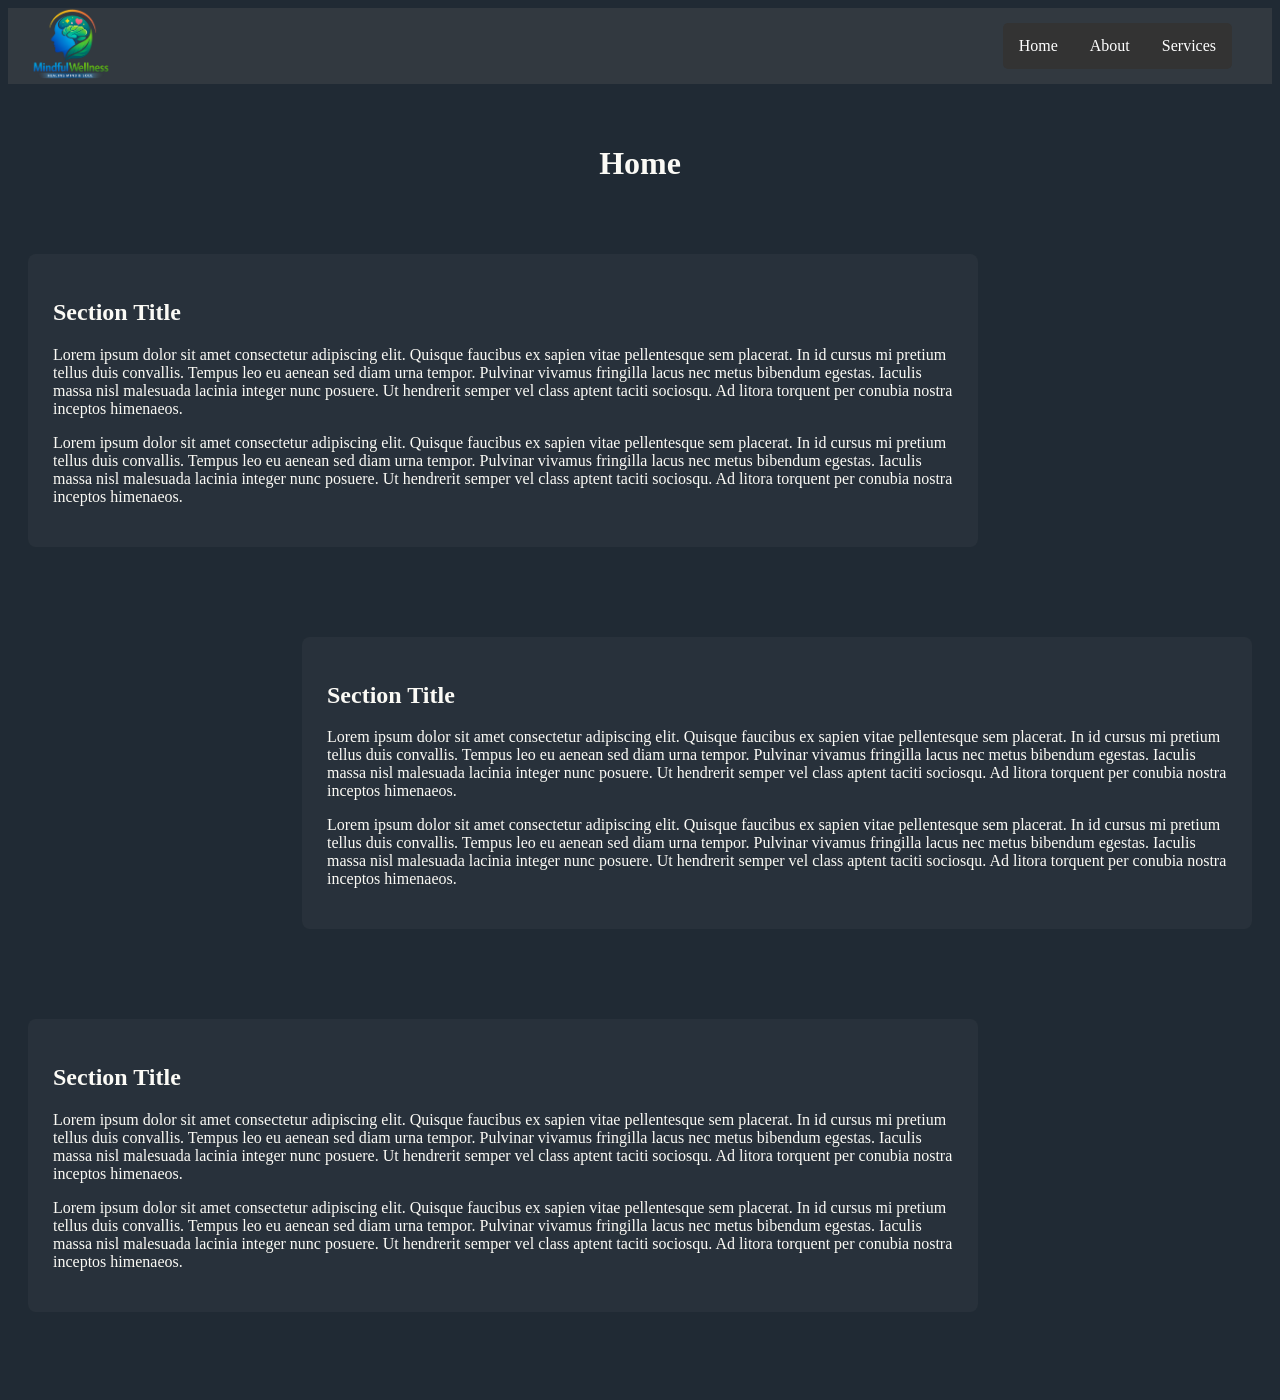
<file: index.html>
<!DOCTYPE html>
<html>
    <head>
        <meta charset="UTF-8">
        <meta name="viewport" content="width=device-width, initial-scale=1.0">
        <title>Home Page</title>
        <link rel="stylesheet" href="css/styles.css">
    </head>
    <body>
        <header class="site-header">
            <div class="logo">
                <a href="index.html" class="logo">
                    <img src="images/logo_2.png" alt="company logo">
                </a>
            </div>
            <nav class="navbar">
                <ul class="nav-links">
                    <li><a href="index.html">Home</a></li>
                    <li><a href="about.html">About</a></li>
                    <li><a href="services.html">Services</a></li>
                </ul>
            </nav>
        </header>
        <main class="container">
            <h1>Home</h1>
            <section class="section-left">
                <div class="text-box">
                    <h2>Section Title</h2>
                    <p>
                        Lorem ipsum dolor sit amet consectetur adipiscing elit. 
                        Quisque faucibus ex sapien vitae pellentesque sem 
                        placerat. In id cursus mi pretium tellus duis convallis. 
                        Tempus leo eu aenean sed diam urna tempor. Pulvinar 
                        vivamus fringilla lacus nec metus bibendum egestas. 
                        Iaculis massa nisl malesuada lacinia integer nunc 
                        posuere. Ut hendrerit semper vel class aptent taciti 
                        sociosqu. Ad litora torquent per conubia nostra inceptos 
                        himenaeos.
                    </p>
                    <p>
                        Lorem ipsum dolor sit amet consectetur adipiscing elit. 
                        Quisque faucibus ex sapien vitae pellentesque sem 
                        placerat. In id cursus mi pretium tellus duis convallis. 
                        Tempus leo eu aenean sed diam urna tempor. Pulvinar 
                        vivamus fringilla lacus nec metus bibendum egestas. 
                        Iaculis massa nisl malesuada lacinia integer nunc 
                        posuere. Ut hendrerit semper vel class aptent taciti 
                        sociosqu. Ad litora torquent per conubia nostra inceptos 
                        himenaeos.
                    </p>
                </div>
            </section>
            <section class="section-right">
                <div class="text-box">
                    <h2>Section Title</h2>
                    <p>
                        Lorem ipsum dolor sit amet consectetur adipiscing elit. 
                        Quisque faucibus ex sapien vitae pellentesque sem 
                        placerat. In id cursus mi pretium tellus duis convallis. 
                        Tempus leo eu aenean sed diam urna tempor. Pulvinar 
                        vivamus fringilla lacus nec metus bibendum egestas. 
                        Iaculis massa nisl malesuada lacinia integer nunc 
                        posuere. Ut hendrerit semper vel class aptent taciti 
                        sociosqu. Ad litora torquent per conubia nostra inceptos 
                        himenaeos.
                    </p>
                    <p>
                        Lorem ipsum dolor sit amet consectetur adipiscing elit. 
                        Quisque faucibus ex sapien vitae pellentesque sem 
                        placerat. In id cursus mi pretium tellus duis convallis. 
                        Tempus leo eu aenean sed diam urna tempor. Pulvinar 
                        vivamus fringilla lacus nec metus bibendum egestas. 
                        Iaculis massa nisl malesuada lacinia integer nunc 
                        posuere. Ut hendrerit semper vel class aptent taciti 
                        sociosqu. Ad litora torquent per conubia nostra inceptos 
                        himenaeos.
                    </p>
                </div>
            </section>
            <section class="section-left">
                <div class="text-box">
                    <h2>Section Title</h2>
                    <p>
                        Lorem ipsum dolor sit amet consectetur adipiscing elit. 
                        Quisque faucibus ex sapien vitae pellentesque sem 
                        placerat. In id cursus mi pretium tellus duis convallis. 
                        Tempus leo eu aenean sed diam urna tempor. Pulvinar 
                        vivamus fringilla lacus nec metus bibendum egestas. 
                        Iaculis massa nisl malesuada lacinia integer nunc 
                        posuere. Ut hendrerit semper vel class aptent taciti 
                        sociosqu. Ad litora torquent per conubia nostra inceptos 
                        himenaeos.
                    </p>
                    <p>
                        Lorem ipsum dolor sit amet consectetur adipiscing elit. 
                        Quisque faucibus ex sapien vitae pellentesque sem 
                        placerat. In id cursus mi pretium tellus duis convallis. 
                        Tempus leo eu aenean sed diam urna tempor. Pulvinar 
                        vivamus fringilla lacus nec metus bibendum egestas. 
                        Iaculis massa nisl malesuada lacinia integer nunc 
                        posuere. Ut hendrerit semper vel class aptent taciti 
                        sociosqu. Ad litora torquent per conubia nostra inceptos 
                        himenaeos.
                    </p>
                </div>
            </section>
        </main>
    </body>
</html>
</file>
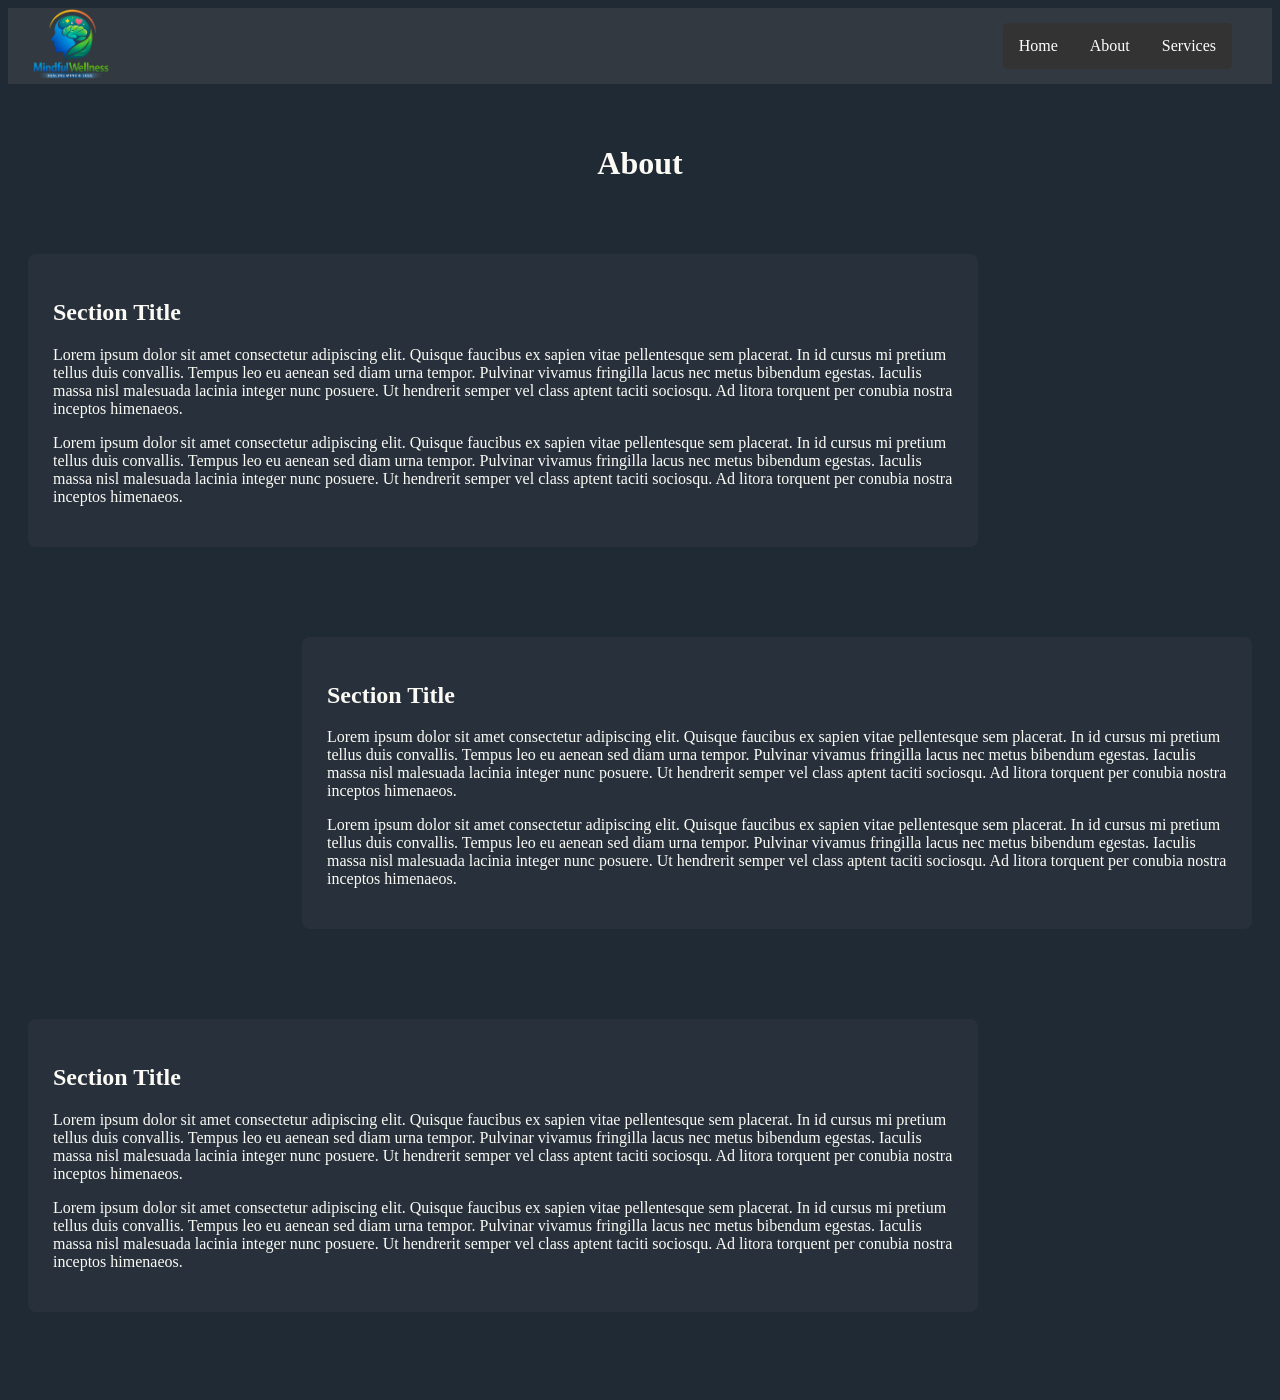
<file: about.html>
<!DOCTYPE html>
<html>
    <head>
        <meta charset="UTF-8">
        <meta name="viewport" content="width=device-width, initial-scale=1.0">
        <title>About Page</title>
        <link rel="stylesheet" href="css/styles.css">
    </head>
    <body>
        <header class="site-header">
            <div class="logo">
                <a href="index.html" class="logo">
                    <img src="images/logo_2.png" alt="company logo">
                </a>
            </div>
            <nav class="navbar">
                <ul class="nav-links">
                    <li><a href="index.html">Home</a></li>
                    <li><a href="about.html">About</a></li>
                    <li><a href="services.html">Services</a></li>
                </ul>
            </nav>
        </header>
        <main class="container">
            <h1>About</h1>
            <section class="section-left">
                <div class="text-box">
                    <h2>Section Title</h2>
                    <p>
                        Lorem ipsum dolor sit amet consectetur adipiscing elit. 
                        Quisque faucibus ex sapien vitae pellentesque sem 
                        placerat. In id cursus mi pretium tellus duis convallis. 
                        Tempus leo eu aenean sed diam urna tempor. Pulvinar 
                        vivamus fringilla lacus nec metus bibendum egestas. 
                        Iaculis massa nisl malesuada lacinia integer nunc 
                        posuere. Ut hendrerit semper vel class aptent taciti 
                        sociosqu. Ad litora torquent per conubia nostra inceptos 
                        himenaeos.
                    </p>
                    <p>
                        Lorem ipsum dolor sit amet consectetur adipiscing elit. 
                        Quisque faucibus ex sapien vitae pellentesque sem 
                        placerat. In id cursus mi pretium tellus duis convallis. 
                        Tempus leo eu aenean sed diam urna tempor. Pulvinar 
                        vivamus fringilla lacus nec metus bibendum egestas. 
                        Iaculis massa nisl malesuada lacinia integer nunc 
                        posuere. Ut hendrerit semper vel class aptent taciti 
                        sociosqu. Ad litora torquent per conubia nostra inceptos 
                        himenaeos.
                    </p>
                </div>
            </section>
            <section class="section-right">
                <div class="text-box">
                    <h2>Section Title</h2>
                    <p>
                        Lorem ipsum dolor sit amet consectetur adipiscing elit. 
                        Quisque faucibus ex sapien vitae pellentesque sem 
                        placerat. In id cursus mi pretium tellus duis convallis. 
                        Tempus leo eu aenean sed diam urna tempor. Pulvinar 
                        vivamus fringilla lacus nec metus bibendum egestas. 
                        Iaculis massa nisl malesuada lacinia integer nunc 
                        posuere. Ut hendrerit semper vel class aptent taciti 
                        sociosqu. Ad litora torquent per conubia nostra inceptos 
                        himenaeos.
                    </p>
                    <p>
                        Lorem ipsum dolor sit amet consectetur adipiscing elit. 
                        Quisque faucibus ex sapien vitae pellentesque sem 
                        placerat. In id cursus mi pretium tellus duis convallis. 
                        Tempus leo eu aenean sed diam urna tempor. Pulvinar 
                        vivamus fringilla lacus nec metus bibendum egestas. 
                        Iaculis massa nisl malesuada lacinia integer nunc 
                        posuere. Ut hendrerit semper vel class aptent taciti 
                        sociosqu. Ad litora torquent per conubia nostra inceptos 
                        himenaeos.
                    </p>
                </div>
            </section>
            <section class="section-left">
                <div class="text-box">
                    <h2>Section Title</h2>
                    <p>
                        Lorem ipsum dolor sit amet consectetur adipiscing elit. 
                        Quisque faucibus ex sapien vitae pellentesque sem 
                        placerat. In id cursus mi pretium tellus duis convallis. 
                        Tempus leo eu aenean sed diam urna tempor. Pulvinar 
                        vivamus fringilla lacus nec metus bibendum egestas. 
                        Iaculis massa nisl malesuada lacinia integer nunc 
                        posuere. Ut hendrerit semper vel class aptent taciti 
                        sociosqu. Ad litora torquent per conubia nostra inceptos 
                        himenaeos.
                    </p>
                    <p>
                        Lorem ipsum dolor sit amet consectetur adipiscing elit. 
                        Quisque faucibus ex sapien vitae pellentesque sem 
                        placerat. In id cursus mi pretium tellus duis convallis. 
                        Tempus leo eu aenean sed diam urna tempor. Pulvinar 
                        vivamus fringilla lacus nec metus bibendum egestas. 
                        Iaculis massa nisl malesuada lacinia integer nunc 
                        posuere. Ut hendrerit semper vel class aptent taciti 
                        sociosqu. Ad litora torquent per conubia nostra inceptos 
                        himenaeos.
                    </p>
                </div>
            </section>
        </main>
    </body>
</html>
</file>
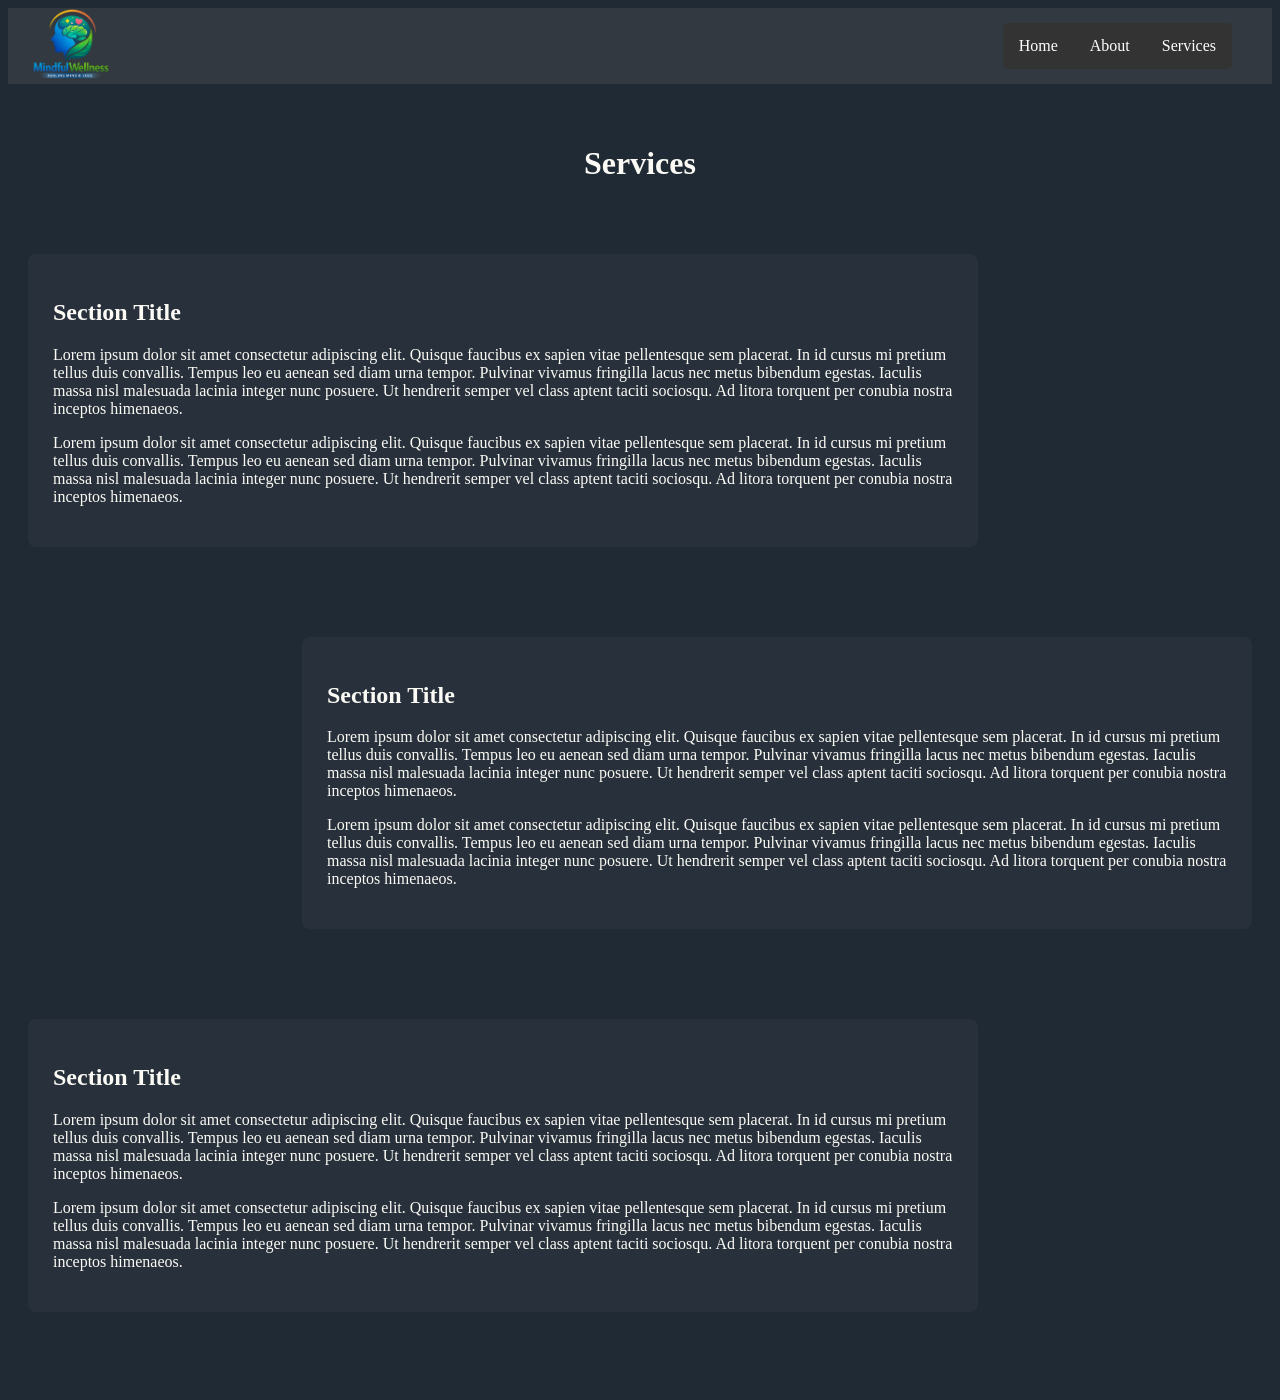
<file: services.html>
<!DOCTYPE html>
<html>
    <head>
        <meta charset="UTF-8">
        <meta name="viewport" content="width=device-width, initial-scale=1.0">
        <title>Services Page</title>
        <link rel="stylesheet" href="css/styles.css">
    </head>
    <body>
        <header class="site-header">
            <div class="logo">
                <a href="index.html" class="logo">
                    <img src="images/logo_2.png" alt="company logo">
                </a>
            </div>
            <nav class="navbar">
                <ul class="nav-links">
                    <li><a href="index.html">Home</a></li>
                    <li><a href="about.html">About</a></li>
                    <li><a href="services.html">Services</a></li>
                </ul>
            </nav>
        </header>
        <main class="container">
            <h1>Services</h1>
            <section class="section-left">
                <div class="text-box">
                    <h2>Section Title</h2>
                    <p>
                        Lorem ipsum dolor sit amet consectetur adipiscing elit. 
                        Quisque faucibus ex sapien vitae pellentesque sem 
                        placerat. In id cursus mi pretium tellus duis convallis. 
                        Tempus leo eu aenean sed diam urna tempor. Pulvinar 
                        vivamus fringilla lacus nec metus bibendum egestas. 
                        Iaculis massa nisl malesuada lacinia integer nunc 
                        posuere. Ut hendrerit semper vel class aptent taciti 
                        sociosqu. Ad litora torquent per conubia nostra inceptos 
                        himenaeos.
                    </p>
                    <p>
                        Lorem ipsum dolor sit amet consectetur adipiscing elit. 
                        Quisque faucibus ex sapien vitae pellentesque sem 
                        placerat. In id cursus mi pretium tellus duis convallis. 
                        Tempus leo eu aenean sed diam urna tempor. Pulvinar 
                        vivamus fringilla lacus nec metus bibendum egestas. 
                        Iaculis massa nisl malesuada lacinia integer nunc 
                        posuere. Ut hendrerit semper vel class aptent taciti 
                        sociosqu. Ad litora torquent per conubia nostra inceptos 
                        himenaeos.
                    </p>
                </div>
            </section>
            <section class="section-right">
                <div class="text-box">
                    <h2>Section Title</h2>
                    <p>
                        Lorem ipsum dolor sit amet consectetur adipiscing elit. 
                        Quisque faucibus ex sapien vitae pellentesque sem 
                        placerat. In id cursus mi pretium tellus duis convallis. 
                        Tempus leo eu aenean sed diam urna tempor. Pulvinar 
                        vivamus fringilla lacus nec metus bibendum egestas. 
                        Iaculis massa nisl malesuada lacinia integer nunc 
                        posuere. Ut hendrerit semper vel class aptent taciti 
                        sociosqu. Ad litora torquent per conubia nostra inceptos 
                        himenaeos.
                    </p>
                    <p>
                        Lorem ipsum dolor sit amet consectetur adipiscing elit. 
                        Quisque faucibus ex sapien vitae pellentesque sem 
                        placerat. In id cursus mi pretium tellus duis convallis. 
                        Tempus leo eu aenean sed diam urna tempor. Pulvinar 
                        vivamus fringilla lacus nec metus bibendum egestas. 
                        Iaculis massa nisl malesuada lacinia integer nunc 
                        posuere. Ut hendrerit semper vel class aptent taciti 
                        sociosqu. Ad litora torquent per conubia nostra inceptos 
                        himenaeos.
                    </p>
                </div>
            </section>
            <section class="section-left">
                <div class="text-box">
                    <h2>Section Title</h2>
                    <p>
                        Lorem ipsum dolor sit amet consectetur adipiscing elit. 
                        Quisque faucibus ex sapien vitae pellentesque sem 
                        placerat. In id cursus mi pretium tellus duis convallis. 
                        Tempus leo eu aenean sed diam urna tempor. Pulvinar 
                        vivamus fringilla lacus nec metus bibendum egestas. 
                        Iaculis massa nisl malesuada lacinia integer nunc 
                        posuere. Ut hendrerit semper vel class aptent taciti 
                        sociosqu. Ad litora torquent per conubia nostra inceptos 
                        himenaeos.
                    </p>
                    <p>
                        Lorem ipsum dolor sit amet consectetur adipiscing elit. 
                        Quisque faucibus ex sapien vitae pellentesque sem 
                        placerat. In id cursus mi pretium tellus duis convallis. 
                        Tempus leo eu aenean sed diam urna tempor. Pulvinar 
                        vivamus fringilla lacus nec metus bibendum egestas. 
                        Iaculis massa nisl malesuada lacinia integer nunc 
                        posuere. Ut hendrerit semper vel class aptent taciti 
                        sociosqu. Ad litora torquent per conubia nostra inceptos 
                        himenaeos.
                    </p>
                </div>
            </section>
        </main>
    </body>
</html>
</file>
<file: css/styles.css>
/* All Pages */

html {
    background-color: #202A34;
    color: #FBFAF5;
}

h1 {
    text-align: center;
}

.container {
    max-width: 1300px;
    margin: auto;
    padding: 40px 20px;
}



/* Site Header */

img {
    width: 80px;
    margin-left: 23px;
}

.site-header {
    background-color: rgba(107, 102, 102, 0.246);
    display: flex;
    justify-content: space-between;     /* along main-axis */
    align-items: center;                /* along cross-axis */
}



/* NavBar */

.navbar {
    margin-right: 40px;
}

ul {
    display: flex;
    justify-content: center;
    list-style-type: none;           /* removes bullet points from list */
    margin: 0;
    padding: 0;
    overflow: hidden;
    background-color: #333333;
    border-radius: 5px;
}

li {
    height: 100%;
}

ul li {
    float: right;        /* makes <li> elements float next to each other */
}

ul li a {
    display: block;
    color: white;
    text-align: center;
    padding: 14px 16px;
    text-decoration: none;          /* removes underlines from links */
}

ul li a:hover {
    background-color: #111111;
    border-radius: 5px;
}



/* Sections */

.section-left {
    display: flex;
    justify-content: flex-start;
    margin-bottom: 40px;
}

.section-right {
    display: flex;
    justify-content: flex-end;
    margin-bottom: 40px
}

.text-box {
    background: rgba(128, 128, 128, 0.085);
    padding: 25px;
    max-width: 900px;
    border-radius: 8px;
    margin-top: 50px;
}
</file>
